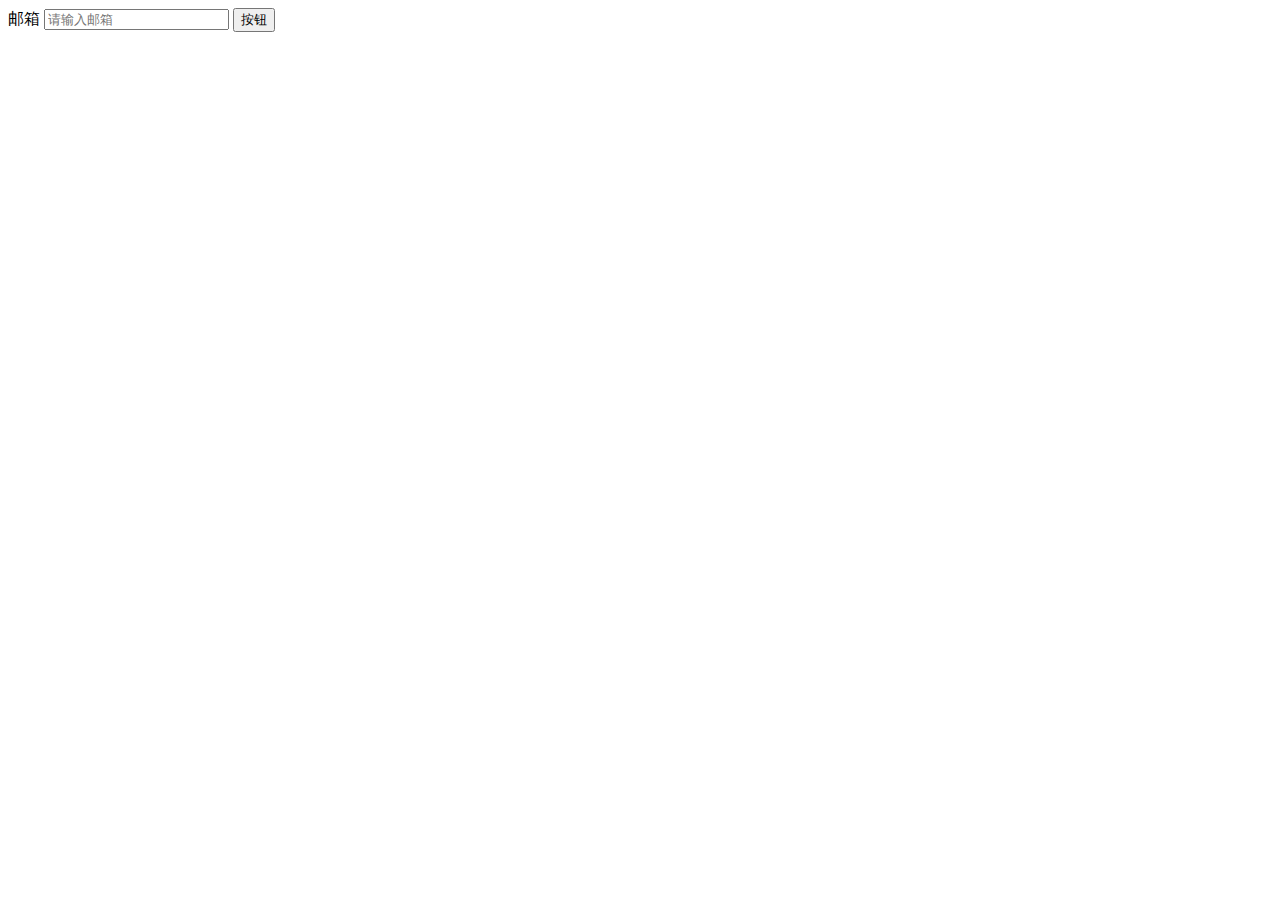
<file: vue/day02/条件判断.html>
<!DOCTYPE html>
<html lang="en">
<head>
  <meta charset="UTF-8">
  <meta name="viewport" content="width=device-width, initial-scale=1.0">
  <meta http-equiv="X-UA-Compatible" content="ie=edge">
  <title>Document</title>
  <script src="../vue.js"></script>
</head>

<body>
  <div id ="app"> 

    <!-- <div v-if="isShow">我是奥特曼</div>
    <div v-else>我是小王子</div> -->
    <div v-if="isShow">
      <label for="username">用户</label>
      <input type="text" placeholder="请输入用户" key="username">
      <button @click="isShow=!isShow">按钮</button>
    </div>

    <div v-else>
      <label for="email">邮箱</label>
      <input type="email" placeholder="请输入邮箱" key="email">
      <button @click="isShow=!isShow">按钮</button>
    </div>

      

  </div>

  <script>
   //创建Vue实例,得到 ViewModel
   var vm = new Vue({
    el: '#app',
    data: {
      isShow:false
    },
    methods: {}
   });
  </script>
</body>

</html>
</file>
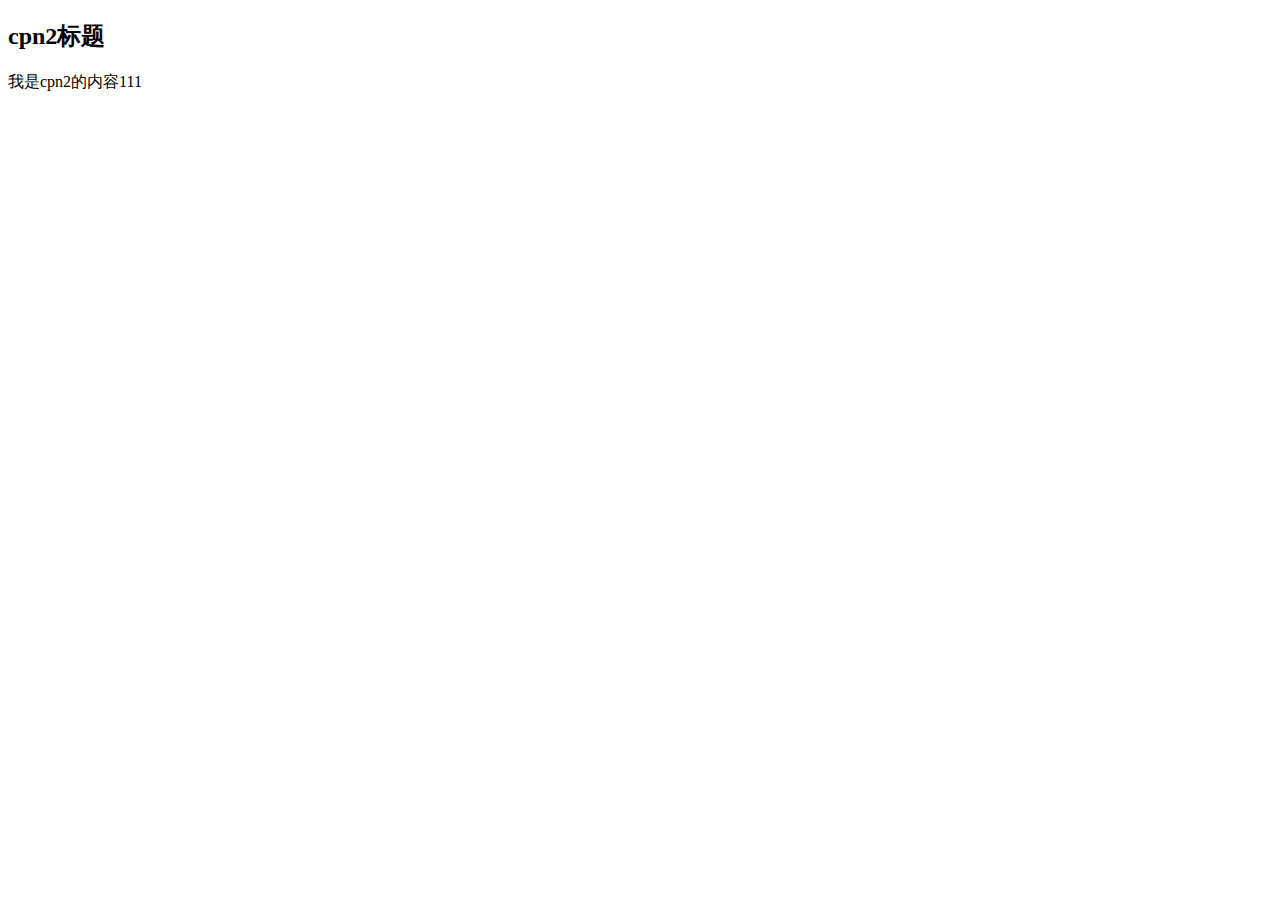
<file: vue/day03/组件化/组件的应用.html>
<!DOCTYPE html>
<html lang="en">
<head>
  <meta charset="UTF-8">
  <meta name="viewport" content="width=device-width, initial-scale=1.0">
  <meta http-equiv="X-UA-Compatible" content="ie=edge">
  <title>Document</title>
  <script src="../../vue.js"></script>
</head>

<body>
  <div id ="app">
    <cnp1></cnp1>
  </div>
    
  <template id="cnp1">
    <div>
      <h2>cpn2标题</h2>
      <p>我是cpn2的内容{{number}}</p>
    </div>
  </template>

  <!-- <template id="cnp2">
    <div>
      hai  HAI
    </div>
  </template> -->


  <script>
   //创建Vue实例,得到 ViewModel

    // const cnp1 ={ template:`<div>hai</div>`}
     
    ;
    // const cnp2 =  {
    //   template:`<div>h a i
    //     <cnp1></cnp1>
    //     </div>`,
    //   components:{
    //     cnp1
    //   }
    // };

    //  Vue.component('cnp',cnp);


   var vm = new Vue({
    el: '#app',
    data: {},
    methods: {},
    components:{
      cnp1:{
        template:'#cnp1',
        data(){
          return {
            number:111
          }
        }
      }
    }
   });
  </script>
</body>

</html>
</file>
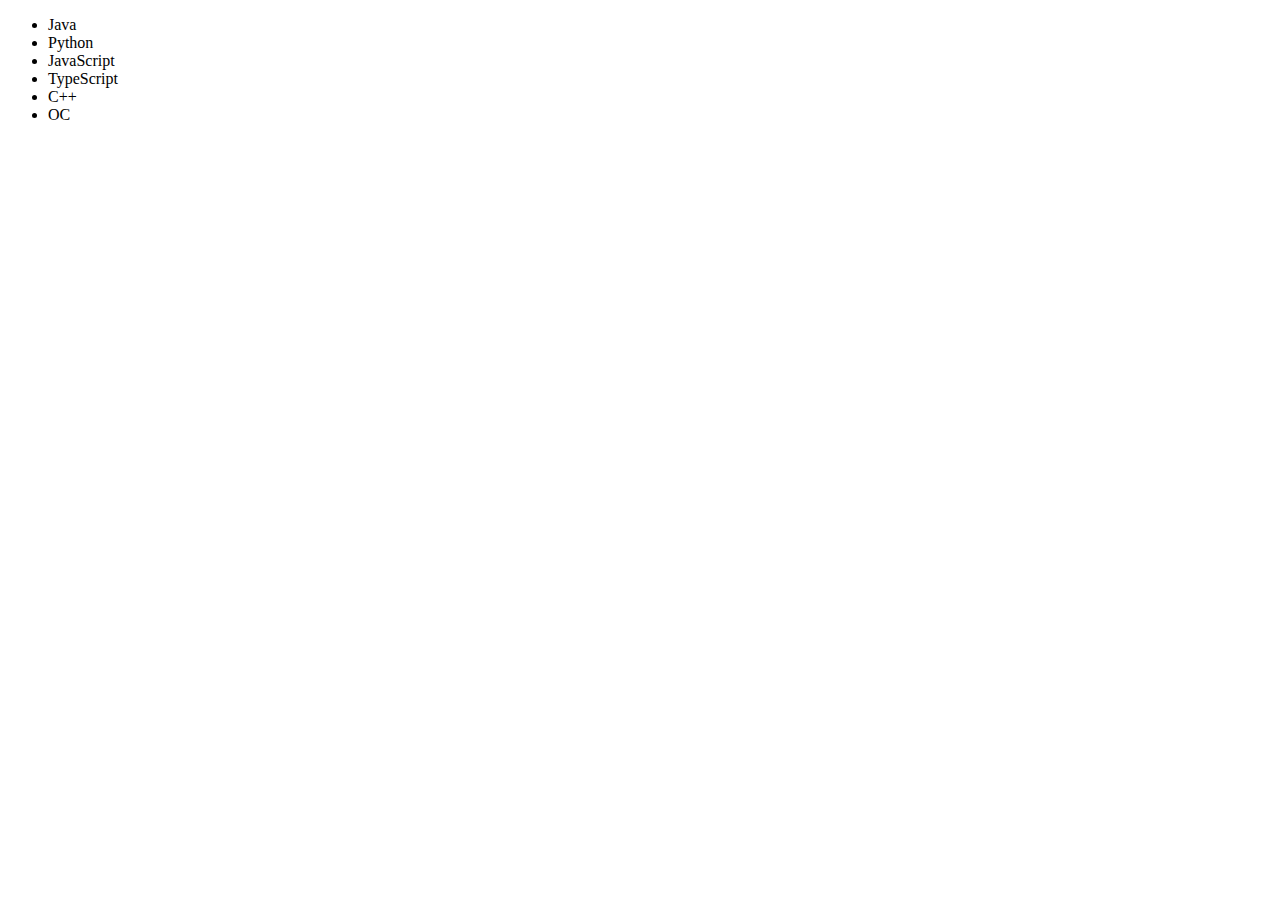
<file: vue/day03/组件化/组件化高级/作用域插槽.html>
<!DOCTYPE html>
<html lang="en">
<head>
  <meta charset="UTF-8">
  <meta name="viewport" content="width=device-width, initial-scale=1.0">
  <meta http-equiv="X-UA-Compatible" content="ie=edge">
  <title>Document</title>
  <script src="../../../vue.js"></script>
</head>

<body>
  <div id ="app">

    <cnp1 :sj="languages">
      <template slot-scope="sj">
        <ul>
          <li v-for="item in sj.data">{{item}}</li>
        </ul>
      </template>
    </cnp1>

    
  </div>
  
  <template id="cnp1">
    <div>
      <slot :data="sj"></slot>
    </div>
  </template>


  <script>

    const cnp1 = Vue.extend({
      template:'#cnp1',
      props:{
        sj:Array
      },
      data() {
        return {
          
        };
      },
    })

   //创建Vue实例,得到 ViewModel
   var vm = new Vue({
    el: '#app',
    data: {
      languages: ['Java', 'Python', 'JavaScript', 'TypeScript', 'C++', 'OC']
    },
    methods: {},
    components:{
      cnp1
    }
   });
  </script>
</body>

</html>
</file>
